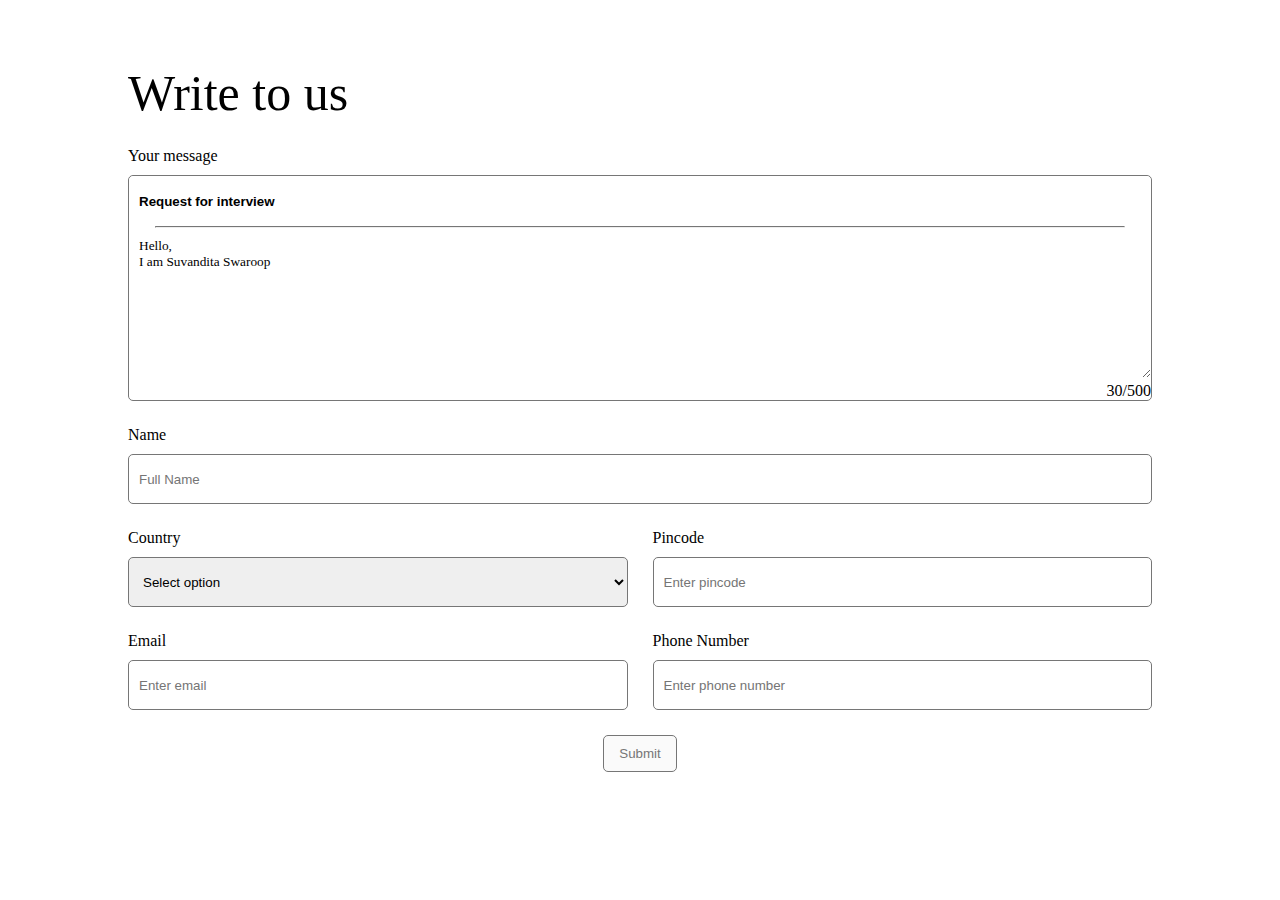
<file: index.html>
<!DOCTYPE html>
<html lang="en">
<head>
    <meta charset="UTF-8">
    <meta name="viewport" content="width=device-width, initial-scale=1.0">
    <link rel="stylesheet" href="main.css">
    <title>Assignment 5</title>
</head>
<body>
    <div class="main">
        <h1 class="main__heading">Write to us</h1>
        <form class="main__form">
            <div class="main__form__message">
                <label for="message" class="main__form__message__label">Your message</label>


                <div class="main__form__message__wrap" id="message">
                    <input type="text" class="main__form__message__wrap__subject input_class" placeholder="Request for interview" maxlength="75" onblur="error_msg('main__form__message__wrap')" onkeyup="error_rem_msg('main__form__message__wrap')">
                    <hr>
                    <textarea class="main__form__message__wrap__input input_class" required maxlength="500" onblur="error_msg('main__form__message__wrap')" onkeyup="error_rem_msg('main__form__message__wrap')">Hello, 
I am Suvandita Swaroop</textarea>     
                        <p class="counter"></p>
                </div>
                <div class="error">Subject and Message field cannot be empty</div> 
                
            </div>
            <div class="main__form__name">
                <label for="name" class="main__form__name__label">Name</label>
                <input id="name" class="main__form__name__input input_class" type="text" required placeholder="Full Name" onblur="error('main__form__name')" onkeyup="error_rem('main__form__name')">
                <div class="error">This field cannot be empty</div>            
            </div>
            <div class="main__form__1">
                <div class="main__form__1__country">
                    <label for="country" class="main__form__1__country__label">Country</label>
                    <select id="country" class="main__form__1__country__input input_class" required onblur="error('main__form__1__country')" onchange="error_rem('main__form__1__country')">
                        <option value="" selected>Select option</option>
                        <option value="india">India</option>
                        <option value="usa">USA</option>
                        <option value="uk">UK</option>
                        <option value="korea">Korea</option>
                    </select>
                    <div class="error">This field cannot be empty</div>                
                </div>
                <div class="main__form__1__pincode">
                    <label for="pincode" class="main__form__1__pincode__label">Pincode</label>
                    <input id="pincode" class="main__form__1__pincode__input input_class" type="number" required placeholder="Enter pincode" onblur="error('main__form__1__pincode')" onkeyup="error_rem('main__form__1__pincode')">
                    <div class="error">This field cannot be empty</div>
                </div>

            </div>
            <div class="main__form__2">
                <div class="main__form__2__email">
                    <label for="email" class="main__form__2__email__label">Email</label>
                    <input id="email" class="main__form__2__email__input input_class" type="email" required placeholder="Enter email" onblur="error('main__form__2__email')" onkeyup="error_rem('main__form__2__email')">
                    <div class="error">This field cannot be empty</div>
                </div>
                <div class="main__form__2__phone">
                    <label for="phone" class="main__form__2__phone__label">Phone Number</label>
                    <input id="phone" class="main__form__2__phone__input input_class" type="tel" pattern="[0-9]{10}" required placeholder="Enter phone number" onblur="error('main__form__2__phone')" onkeyup="error_rem('main__form__2__phone')">
                    <div class="error">This field cannot be empty</div>
                </div>

            </div>
            
            <input type="submit" value="Submit" class="main__form__submit" disabled>
        </form>
    </div>
    <script src="main.js"></script>
    
</body>
</html>
</file>
<file: main.css>
* {
  margin: 0;
  padding: 0;
  box-sizing: border-box;
}

.error {
  display: none;
  color: red;
}

textarea:focus, input:focus, select:focus {
  outline: none;
}

input, select {
  border: 1px solid rgb(118, 118, 118);
}

textarea {
  font-family: none;
}

.main {
  padding: 5% 10%;
}
.main__heading {
  padding: 0 0 25px;
  width: 100%;
  font: 50px bold black;
}
.main__form {
  width: 100%;
  padding: 0 0 25px;
}
.main__form__message {
  margin: 0 0 25px;
}
.main__form__message__label {
  display: block;
  padding: 0 0 10px;
}
.main__form__message__wrap {
  border: 1px solid rgb(118, 118, 118);
  border-radius: 5px;
}
.main__form__message__wrap__subject {
  border: none;
  width: 100%;
  padding: 10px;
  border-radius: 5px;
  height: 50px;
  font-weight: bold;
  color: black;
}
.main__form__message__wrap__subject::-moz-placeholder {
  color: black;
}
.main__form__message__wrap__subject::placeholder {
  color: black;
}
.main__form__message__wrap hr {
  width: 95%;
  border-top: 1px solid rgb(118, 118, 118);
  margin: 0 auto;
}
.main__form__message__wrap__input {
  border: none;
  width: 100%;
  padding: 10px;
  border-radius: 5px;
  height: 150px;
}
.main__form__message__wrap .counter {
  width: 100%;
  text-align: right;
}
.main__form__name {
  margin: 0 0 25px;
}
.main__form__name__label {
  display: block;
  padding: 0 0 10px;
}
.main__form__name__input {
  width: 100%;
  padding: 10px;
  border-radius: 5px;
  height: 50px;
}
.main__form__1 {
  display: flex;
  gap: 25px;
  margin: 0 0 25px;
}
.main__form__1__country {
  width: 50%;
}
.main__form__1__country__label {
  display: block;
  padding: 0 0 10px;
}
.main__form__1__country__input {
  width: 100%;
  padding: 10px;
  border-radius: 5px;
  height: 50px;
}
.main__form__1__pincode {
  width: 50%;
}
.main__form__1__pincode__label {
  display: block;
  padding: 0 0 10px;
}
.main__form__1__pincode__input {
  width: 100%;
  padding: 10px;
  border-radius: 5px;
  height: 50px;
}
.main__form__2 {
  display: flex;
  gap: 25px;
  margin: 0 0 25px;
}
.main__form__2__email {
  width: 50%;
}
.main__form__2__email__label {
  display: block;
  padding: 0 0 10px;
}
.main__form__2__email__input {
  width: 100%;
  padding: 10px;
  border-radius: 5px;
  height: 50px;
}
.main__form__2__phone {
  width: 50%;
}
.main__form__2__phone__label {
  display: block;
  padding: 0 0 10px;
}
.main__form__2__phone__input {
  width: 100%;
  padding: 10px;
  border-radius: 5px;
  height: 50px;
}
.main__form__submit {
  margin: 0 auto;
  display: flex;
  align-items: center;
  padding: 10px 15px;
  border: 1px solid rgb(118, 118, 118);
  color: rgb(118, 118, 118);
  border-radius: 5px;
}

@media screen and (max-width: 1000px) {
  .main__form__1 {
    flex-direction: column;
  }
  .main__form__1__country, .main__form__1__pincode {
    width: 100%;
  }
  .main__form__2 {
    flex-direction: column;
  }
  .main__form__2__email, .main__form__2__phone {
    width: 100%;
  }
}/*# sourceMappingURL=main.css.map */
</file>
